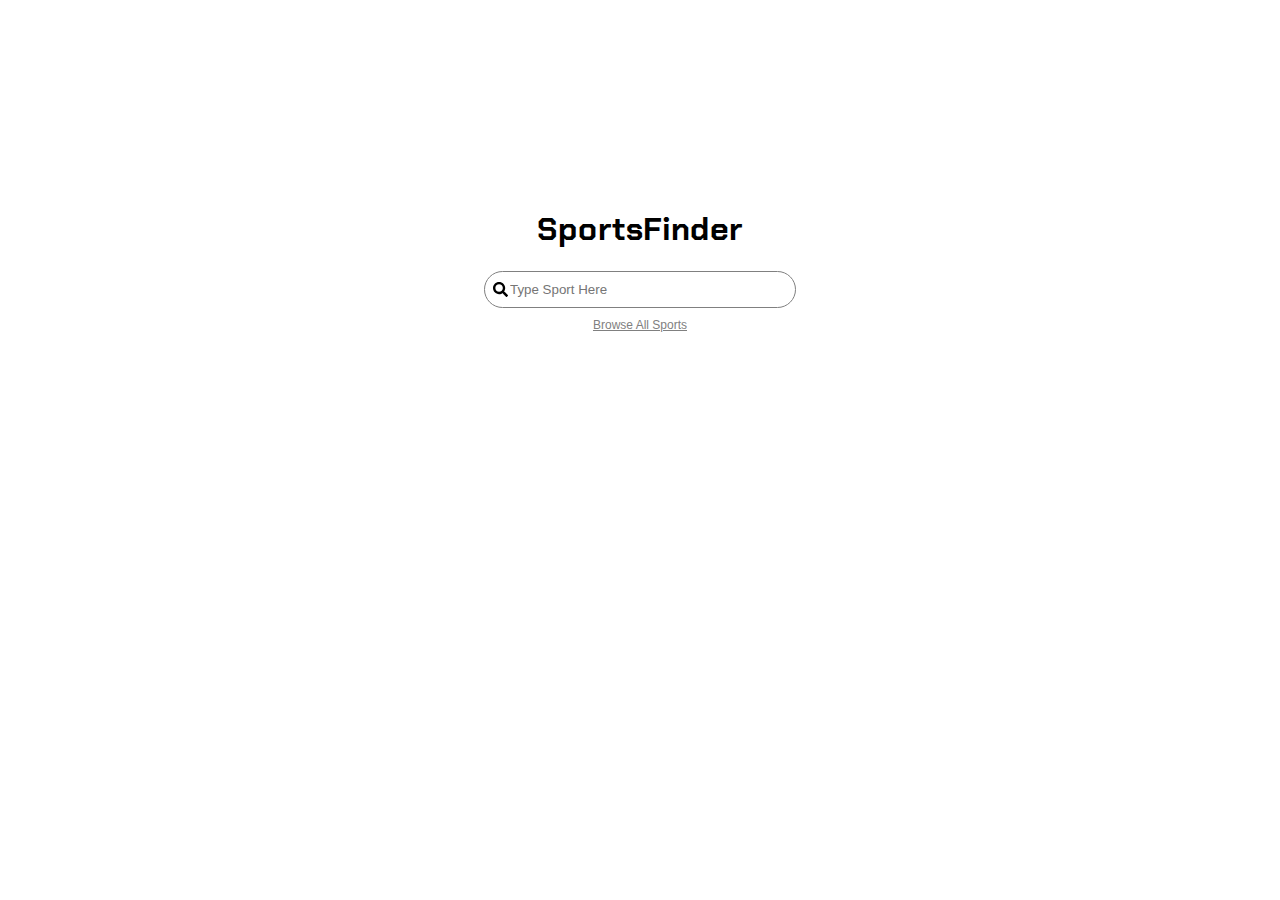
<file: index.html>
<html>
  <head>
    <!-- Global site tag (gtag.js) - Google Analytics -->
<script async src="https://www.googletagmanager.com/gtag/js?id=G-1SWM6X22GX"></script>
<script>
  window.dataLayer = window.dataLayer || [];
  function gtag(){dataLayer.push(arguments);}
  gtag('js', new Date());

  gtag('config', 'G-1SWM6X22GX');
</script>
    <title>SportsFinder</title>
    <link rel="preconnect" href="https://fonts.gstatic.com" />
    <link
      href="https://fonts.googleapis.com/css2?family=Chakra+Petch:wght@500&display=swap"
      rel="stylesheet"
    />
    <link rel="stylesheet" href="common.css" />
    <link rel = "stylesheet" href = "index.css"/>
  </head>
  <body>
    <h1 class="logo"><a href ="index.html">SportsFinder</a></h1>
    <div id = "searchContainer">
      <img src="search-solid.svg" class = "searchIcon"/>
      <input type="search" id="searchBar" placeholder="Type Sport Here" />
      <ol id="results"></ol>
    </div>
    <a href = "browse.html" class = "browseLink">Browse All Sports</a>
    <script src="data.js"></script>
    <script src="index.js"></script>
  </body>
</html>
</file>
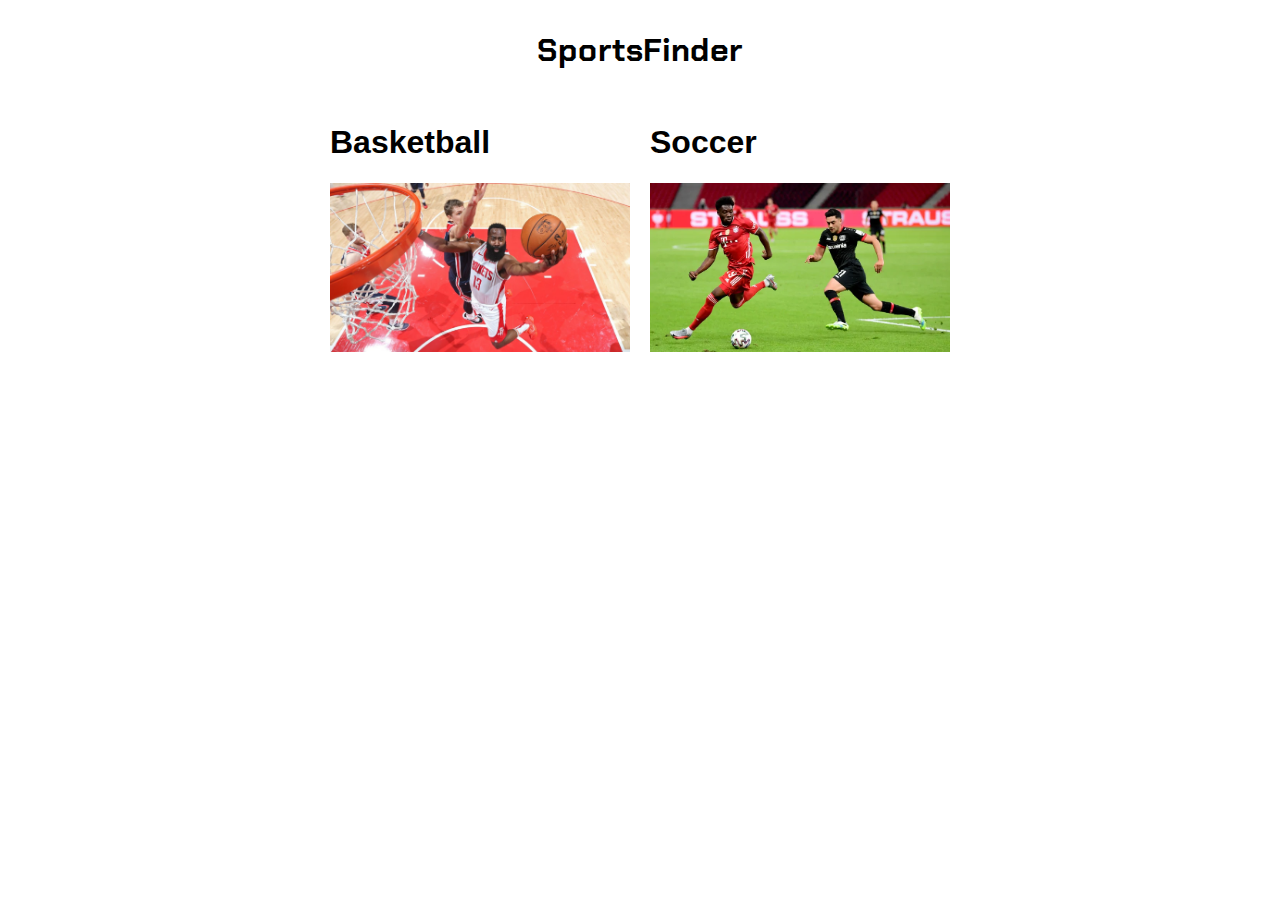
<file: browse.html>
<html>
  <head>
    <title>SportsFinder</title>
    <link rel="preconnect" href="https://fonts.gstatic.com" />
    <link
      href="https://fonts.googleapis.com/css2?family=Chakra+Petch:wght@500&display=swap"
      rel="stylesheet"
    />
    <link rel="stylesheet" href="common.css" />
    <link rel="stylesheet" href="browse.css" />
  </head>
  <body>
    <h1 class="logo"><a href = "index.html">SportsFinder</a></h1>
    <div id="results"></div>
    <script src="data.js"></script>
    <script src="browse.js"></script>
  </body>
</html>
</file>
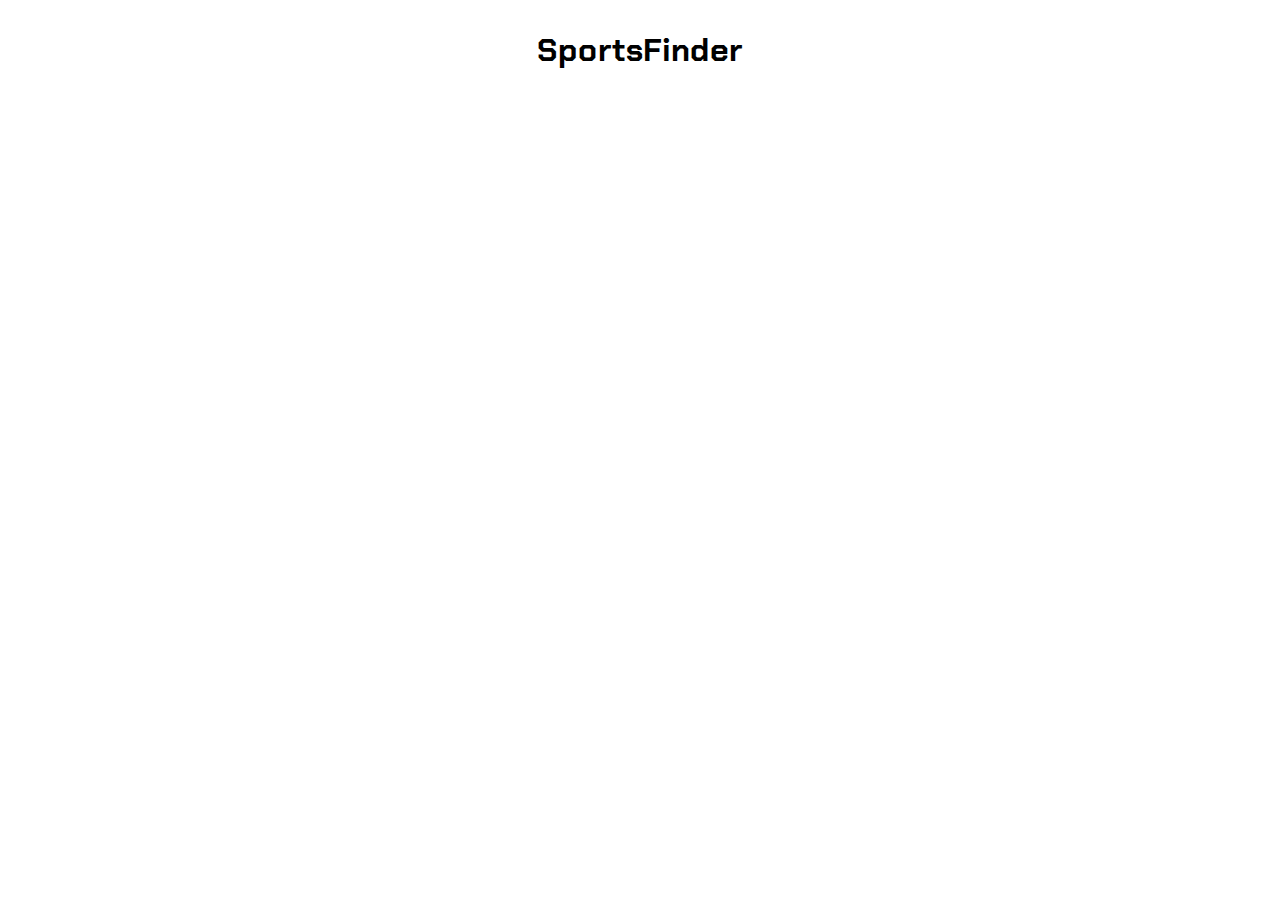
<file: sport.html>
<html>
  <head>
    <title>SportsFinder</title>
    <link rel="preconnect" href="https://fonts.gstatic.com" />
    <link
      href="https://fonts.googleapis.com/css2?family=Chakra+Petch:wght@500&display=swap"
      rel="stylesheet"
    />
    <link rel="stylesheet" href="common.css" />
    <link rel="stylesheet" href="sport.css" />
  </head>
  <body>
    <h1 class="logo"><a href = "index.html">SportsFinder</a></h1>
    <div id="results"></div>
    <script src="data.js"></script>
    <script src="sport.js"></script>
  </body>
</html>
</file>
<file: common.css>
.logo{
    font-family: 'Chakra Petch', sans-serif;
}
.logo a{
  text-decoration: none;
  color: black;
}
.logo a:hover{
  color: lightgray;
}
body{
  display: flex;
  flex-direction: column;
  align-items: center;
  font-family: sans-serif;
}
</file>
<file: index.css>
.logo {
  margin-top: 200px;
}
#searchBar {
  border: none;
  outline: none;
  padding: 10px 25px;
  width: 310px;
  background: none;
}
.searchIcon {
  width: 15px;
  position: absolute;
  left: 8px;
  top: 10px;
}
#searchContainer {
  position: relative;
  border: 1px solid grey;
  border-radius: 20px;
}
.suggestion {
  list-style-type: none;
  margin: 5px;
}
#results {
  width: 300px;
  padding: 0px;
  padding: 5px;
  font-family: sans-serif;
  display: none;
  margin: 10px 0px;
}

#searchContainer.hasResults #results {
  display: block;
}
#searchContainer.hasResults #searchBar {
  border-bottom: 1px solid grey;
}
.suggestion:hover {
  background-color: rgb(235, 235, 235);
}
.suggestion a {
  text-decoration: none;
  color: black;
}
.browseLink{
  padding-top: 10px;
  font-size: 12px;
  color:grey;
}
</file>
<file: browse.css>
img{
    width:300px
}
#results{
    display:flex;
    
}
#results > div{
    padding:10px
}
a{
    color:black;
    text-decoration: none;
}
a:hover{
    color:grey
}
</file>
<file: sport.css>
.maps{
    display: flex;
    flex-direction: column;
    padding-top: 12px;
}
img{
    height: 350px;
    padding-right: 10px;
    display:block
    
}
#results{
    display: flex;
}
.video{
    padding-right: 10px;
}
</file>
